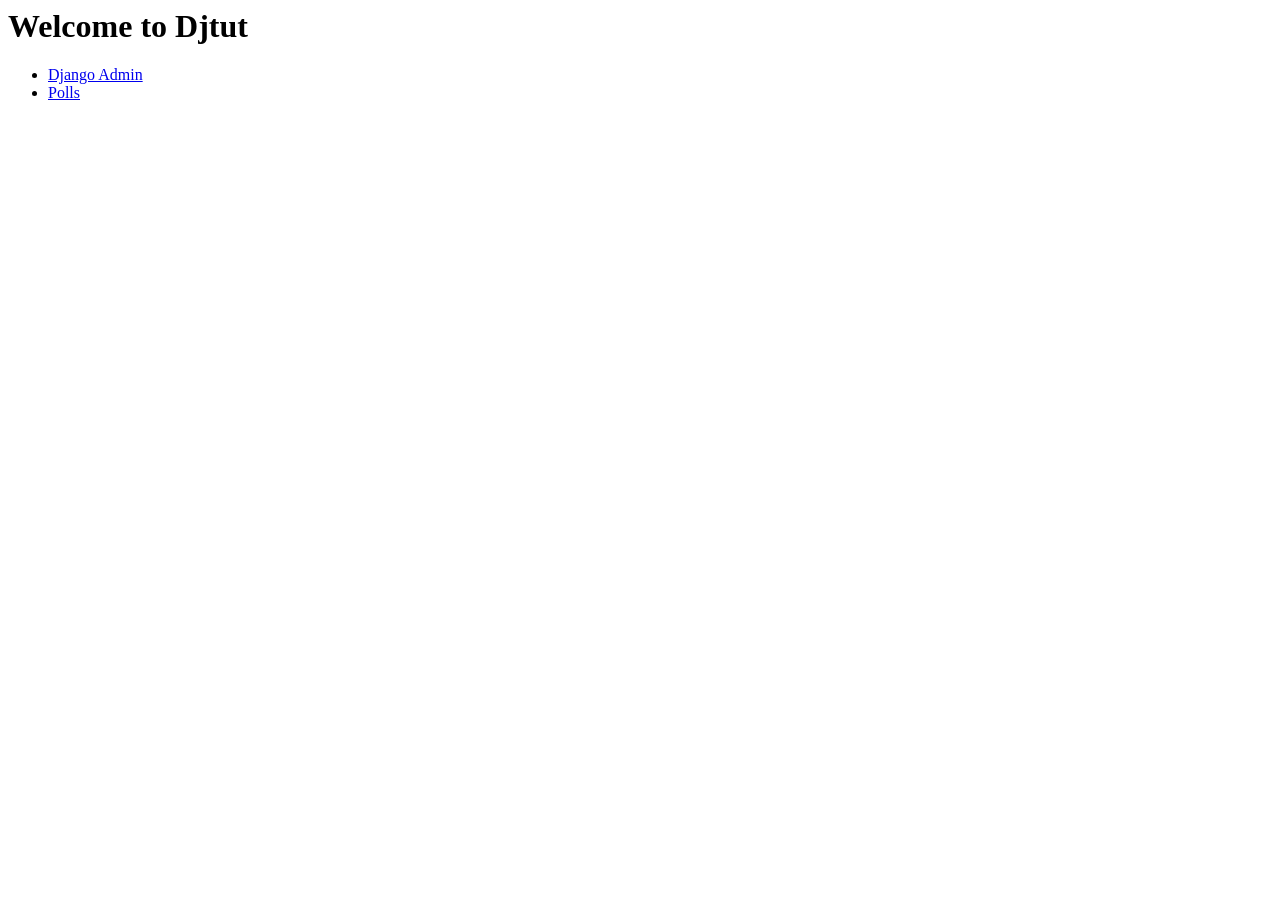
<file: templates/index.html>
<html xmlns="http://www.w3.org/1999/xhtml" xml:lang="en" lang="en">
  <head>
    <title>Welcome to Djtut</title>
  </head>
  <body>
    <h1>Welcome to Djtut</h1>
    <ul>
      <li><a href="/admin">Django Admin</a>
      <li><a href="/polls">Polls</a>
    </ul>
  </body>
</html>
</file>
